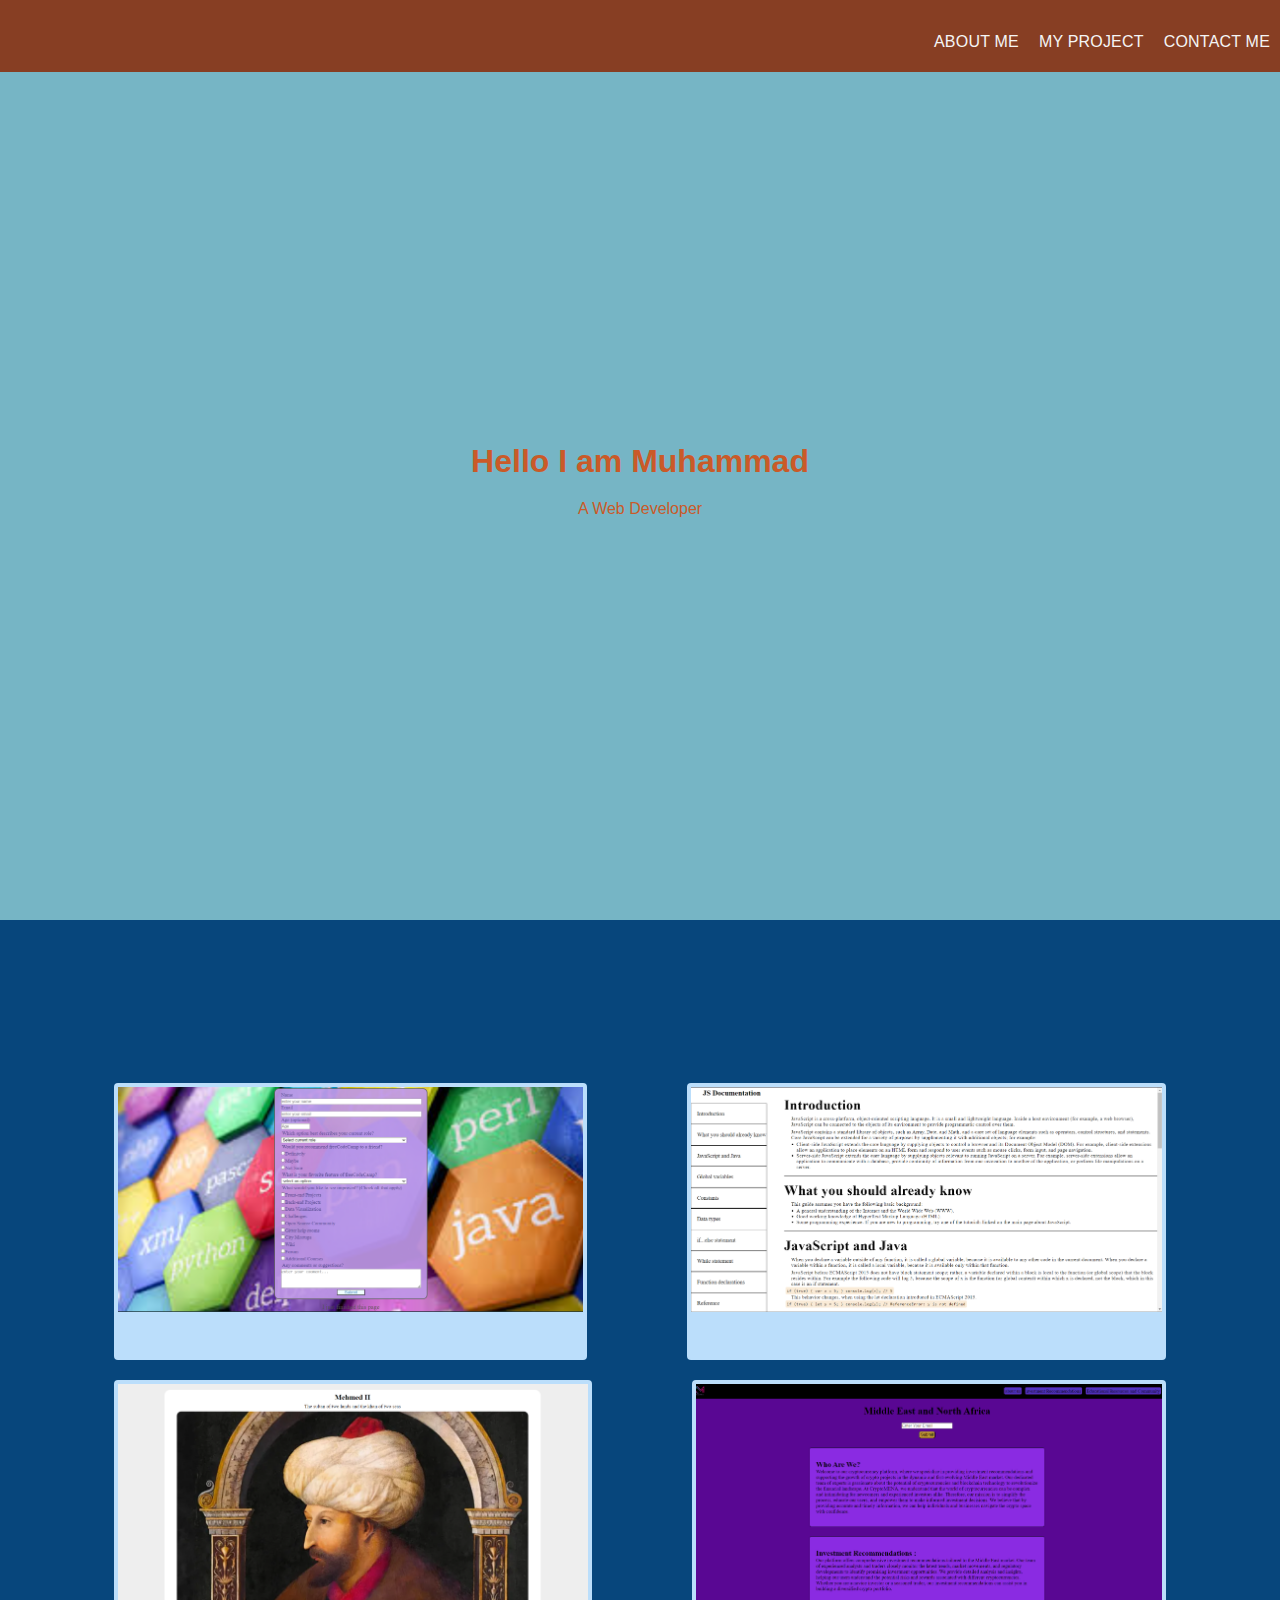
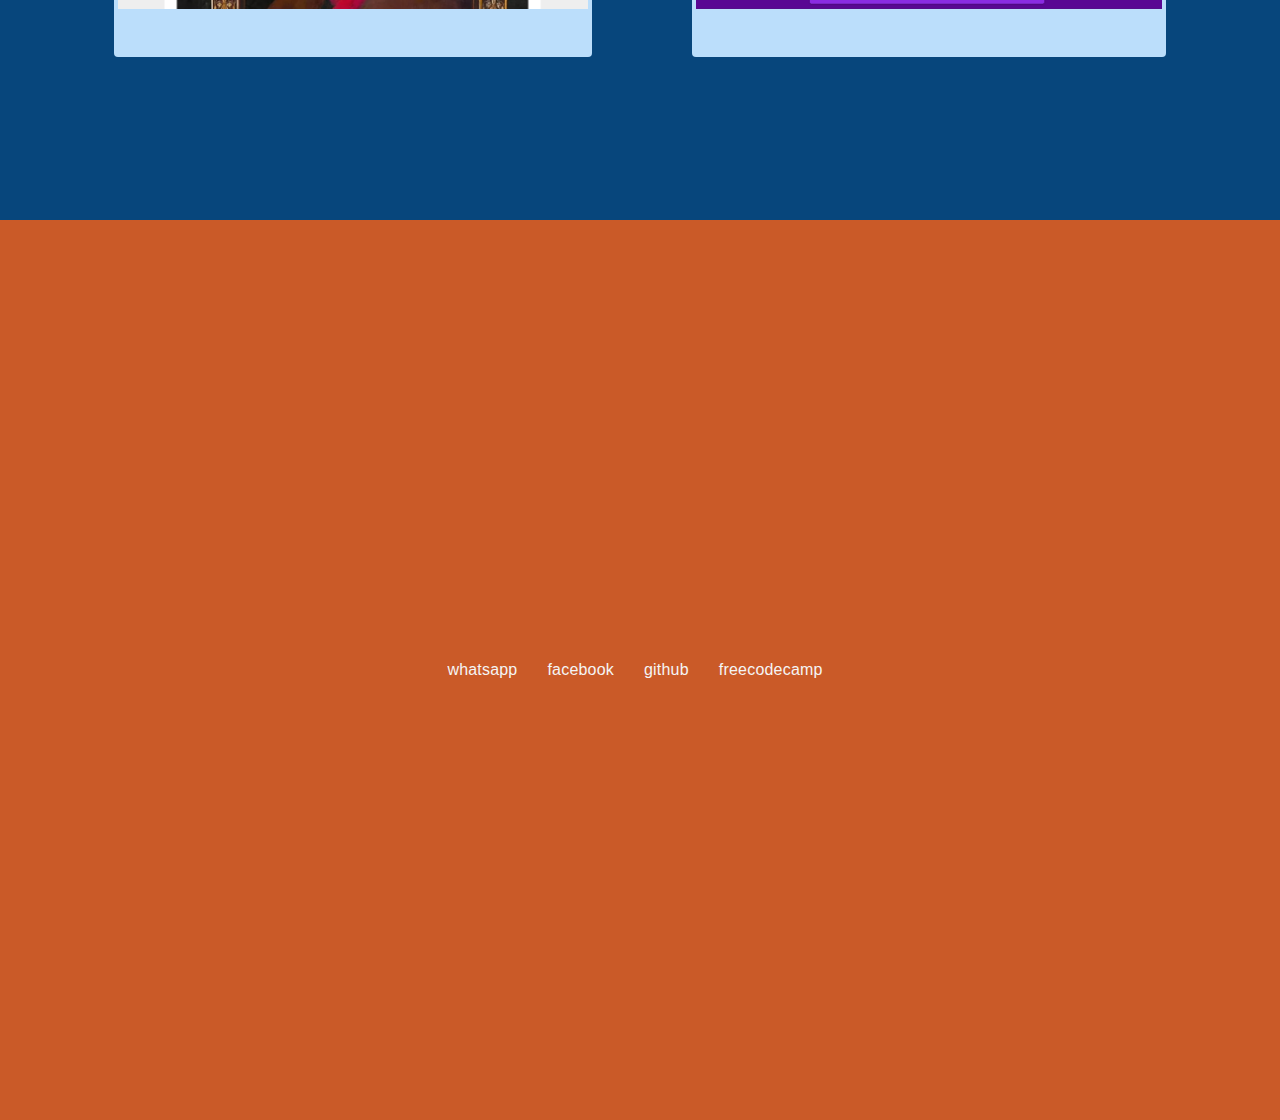
<file: index.html>
<!DOCTYPE html>
<html lang="en">
<head>
  <link rel="stylesheet" href=".//style.css">
  <meta charset="UTF-8">
  <meta name="viewport" content="width=device-width, initial-scale=1.0">
  <title>ABOHAFS'S PERSONAL PAGE</title>
  <link rel="stylesheet" href="https://cdnjs.cloudflare.com/ajax/libs/font-awesome/6.5.2/css/all.min.css" integrity="sha512-SnH5WK+bZxgPHs44uWIX+LLJAJ9/2PkPKZ5QiAj6Ta86w+fsb2TkcmfRyVX3pBnMFcV7oQPJkl9QevSCWr3W6A==" crossorigin="anonymous" referrerpolicy="no-referrer" />
</head>
<body>
  <header>
    <nav id="navbar">
      <a href="#welcome-section">ABOUT ME</a>
      <a href="#projects">MY PROJECT</a>
      <a href="#contact">CONTACT ME</a>
    </nav>
  </header>
  <main>
    <section id="welcome-section" >
      <div class="my-name">
      <h1>Hello I am Muhammad</h1>
      <p>A Web Developer</p>
    </div>
    </section>
    <section id="projects">
      <div class="imgs1">
      <a href=""><img src="1th.png" alt=""><figure class="project-tile" ><span>(</span> this photo one of freecodecamp project what i worked on 
        this are regstercation form<span>)</span>
      </figure></a>
      <a href=""><img src="./2th.png" alt=""><figure class="project-tile" ><span>(</span> this photo one of freecodecamp project what i worked on this are JS Documentation<span>)</span></figure></a>
    </div>
    <div class="imgs2">
      <a href=""><img src="./3th.png" alt=""><figure class="project-tile" ><span>(</span>this photo one of freecodecamp project what i worked on this page about MUHAMED II<span>)</span></figure></a>
      <a href=""><img src="./4th.png" alt=""><figure class="project-tile" ><span>(</span>this photo one of freecodecamp project what i worked on this about a telegram community named MENA<span>)</span></figure></a>
    </div>
    </section>
    <section id="contact">
    <a class="footer-links" id="profile-link" href="https://wa.me/qr/RY4E2VBVYYQSG1" target="_blank" rel="noopener noreferrer"><i class="fa-brands fa-whatsapp" style="color: #76b5c5;"></i> whatsapp</a>
    <a class="footer-links" id="profile-link" href="https://www.facebook.com/mohmad.abohafs.3?mibextid=ZbWKwL" target="_blank" rel="noopener noreferrer"><i class="fa-brands fa-facebook" style="color: #76b5c5;"></i> facebook</a>
    <a class="footer-links" id="profile-link" href="https://github.com/MuhammedAbohafs" target="_blank" rel="noopener noreferrer"><i class="fa-brands fa-github" style="color: #76b5c5;"></i> github</a>
    <a class="footer-links" id="profile-link" href="https://www.freecodecamp.org/muhammed-Elasfur" target="_blank" rel="noopener noreferrer"><i class="fa-brands fa-free-code-camp" style="color: #76b5c5;"></i> freecodecamp</a>
  </section>
  </main>
</body>
</html>
</file>
<file: style.css>
html{
   scroll-behavior: smooth; 
}
*{
  margin: 0;
  padding: 0;
}
body {
  background-color: #2596be; 
  color: #333333; 
  font-family: 'Raleway', sans-serif;
}
#welcome-section{
  display: block;
  text-align: center;
  justify-content: center;
  margin-top: 20px;
  top: 50%;
}
.my-name{
  color: #ca5a28;
  font-family: 'Trebuchet MS', 'Lucida Sans Unicode', 'Lucida Grande', 'Lucida Sans', Arial, sans-serif;
}
h1 , p{
  margin-top: 20px;
}
nav a:hover {
  transform: translateY(5px);
}

#welcome-section{
  width: 100%;
  height: 100vh;
  display: flex;
  flex-direction: column;
  align-items: center;
  background-color: #76b5c5;
  color: #F5F5F5;
}
#projects{
  display: flex;
  flex-direction: column;
  background-color: #07467c;
  color: #BBDEFB;
  width: 100%;
  height: 100vh;
  margin: 0 auto;
  justify-content: center;
  align-items: center;
}
#contact{
  background-color: #ca5a28;
  color: #E8F5E9;
  width: 100%;
  height: 100vh;
}

nav{
  top:0;
  position: fixed;
  height: 8%;
  background-color: #873e23;
  color: #E1BEE7;
  position: fixed;
  width: 100%;
  display: flex;
  justify-content: flex-end;
  align-items: center;
}
a{
  text-decoration: none;
  color: #F5F5F5;
  letter-spacing: 0.2px;
}

img{
  object-fit: cover;
  width: 100%;
}
#projects div{
  display: flex;
  flex-direction: row;
  width: 90%;
  justify-content: center;
  align-items: center;
}
nav a{
  height: fit-content;
padding-top: 25px;
padding-bottom: 13px; 
  margin: 0 10px;
  transition: transform 0.3s ease;
}
#projects div a{
  margin: 10px 50px;
  box-sizing: border-box;
}
figure{
  margin-top: 4px;
  font-size: 16px;
}
#projects div a{
  background-color: #BBDEFB;
  color: #BBDEFB;
  text-align: center;
  padding: 4px;
  border-radius: 4px;
}
img{
  padding: 0;
  width: 100%;
}
#projects div a:hover{
  color: #ca5a28;
  transition: color 0.5s ease; 
}
span {
  font-style: initial;
  font-weight: 500;
} 
.footer-links{
position: relative;
font-family: 'Trebuchet MS', 'Lucida Sans Unicode', 'Lucida Grande', 'Lucida Sans', Arial, sans-serif;
margin-left: 10px;
margin-right: 20px;
transition: transform 0.3s ease;
}
#contact{
  display: flex;
  justify-content: center;
  align-items: center;
}
.footer-links:hover {
  transform: translateY(5px);
  color: #BBDEFB;
}
@media (max-width: 768px) {
  #projects div{
    display: flex;
    flex-direction: column;
    width: 100%;
    height: fit-content;
    overflow: hidden;
    justify-content: center;
    align-items: center;
  }
  figure{
    font-size: 12px;
  }
  img{
    padding: 0;
    width: 100%;
  }
  #projects{
    display: flex;
    flex-direction: column;
    height: auto;
  }
}
</file>
